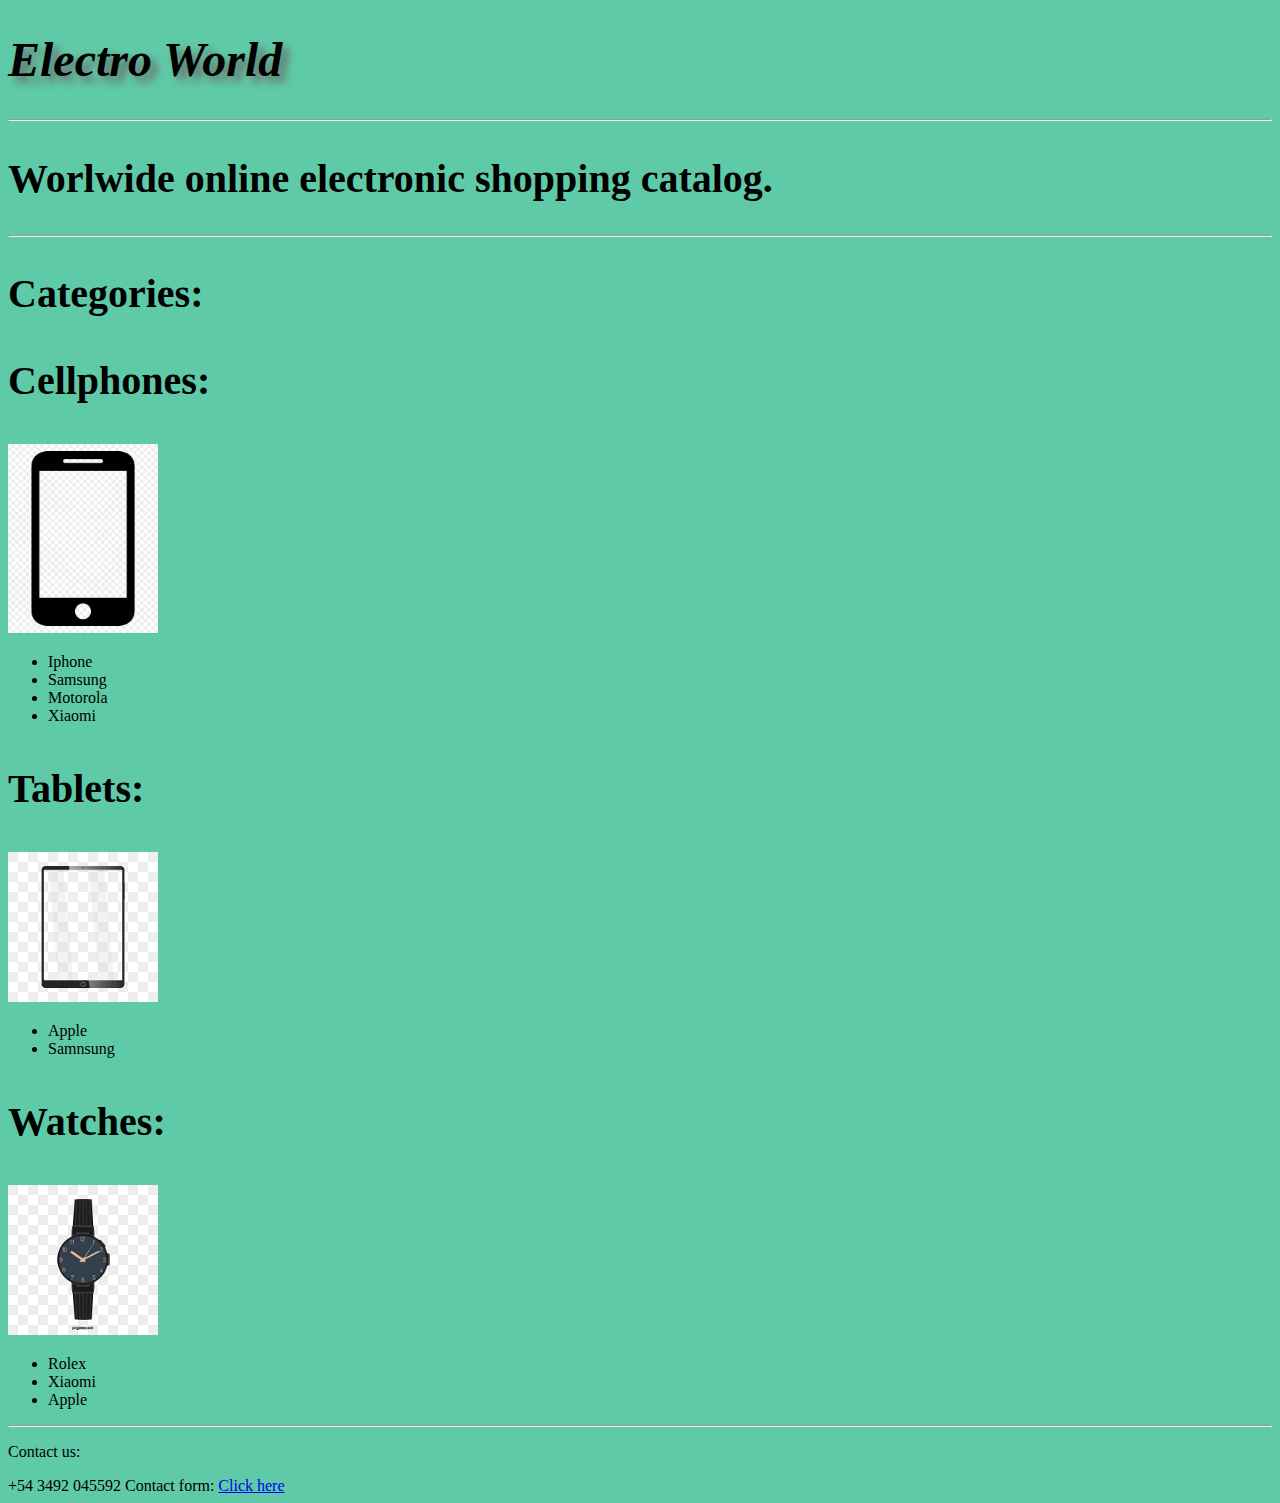
<file: index.html>
<!DOCTYPE html>
<html lang="en">
<head>
    <meta charset="UTF-8">
    <meta name="viewport" content="width=device-width, initial-scale=1.0">
    <title>Mi primer sitio web</title>
    <link rel="stylesheet" type="text/css" href="styles.css">
</head>
<body>

    <header>

      <h1 class="title" id="Titulo">Electro World </h1>

      <hr />

     <h2 class="title"> Worlwide online electronic shopping catalog.</h2>

     <hr />

     
    </header>

    <main>
        <div>
            <h2 class="title"> Categories:</h2>

        </div>
        
             <section>
            
               <h3 class="title"> Cellphones: </h3>
               <img src="celular.jpg" alt="celular" class="logo">
                <ul> 
                  <article>
                      <li> Iphone </li>
                  </article>

                  <article>
                      <li> Samsung </li>
                  </article>
                  
                  <article>
                      <li> Motorola </li>
                  </article>
                  
                  <article>
                      <li> Xiaomi </li>
                  </article>
                  
                 </ul>
      
            </section>
      
          
      
            <section> 
      
              <h3 class="title"> Tablets: </h3>
              <img src="tablet.png" alt="tablet" class="logo">
              <ul>
                   <article>
                     <li> Apple </li>
                   </article>
                  <article>
                     <li> Samnsung </li>
                  </article>
                 
                  
                </ul>
      
            </section>
          
            <section>
              <h3 class="title"> Watches: </h3>
              <img src="reloj.jpg" alt="reloj" class="logo">
                <ul>
                    <article>
                        <li> Rolex </li>
                    </article>
                  
                    <article>
                        <li> Xiaomi </li>
                    </article>
                  
                    <article>
                        <li> Apple </li>
                    </article>
                  
          
                 </ul>
      
            </section>

            
        
    </main>

  
<hr />

<footer>
    <p>Contact us: </p>
    <span> +54 3492 045592 </span>
    <span> Contact form: </span>
    <a href="contact.html" id="hipervinculo">Click here</a>

</footer>
</body>
</html>
</file>
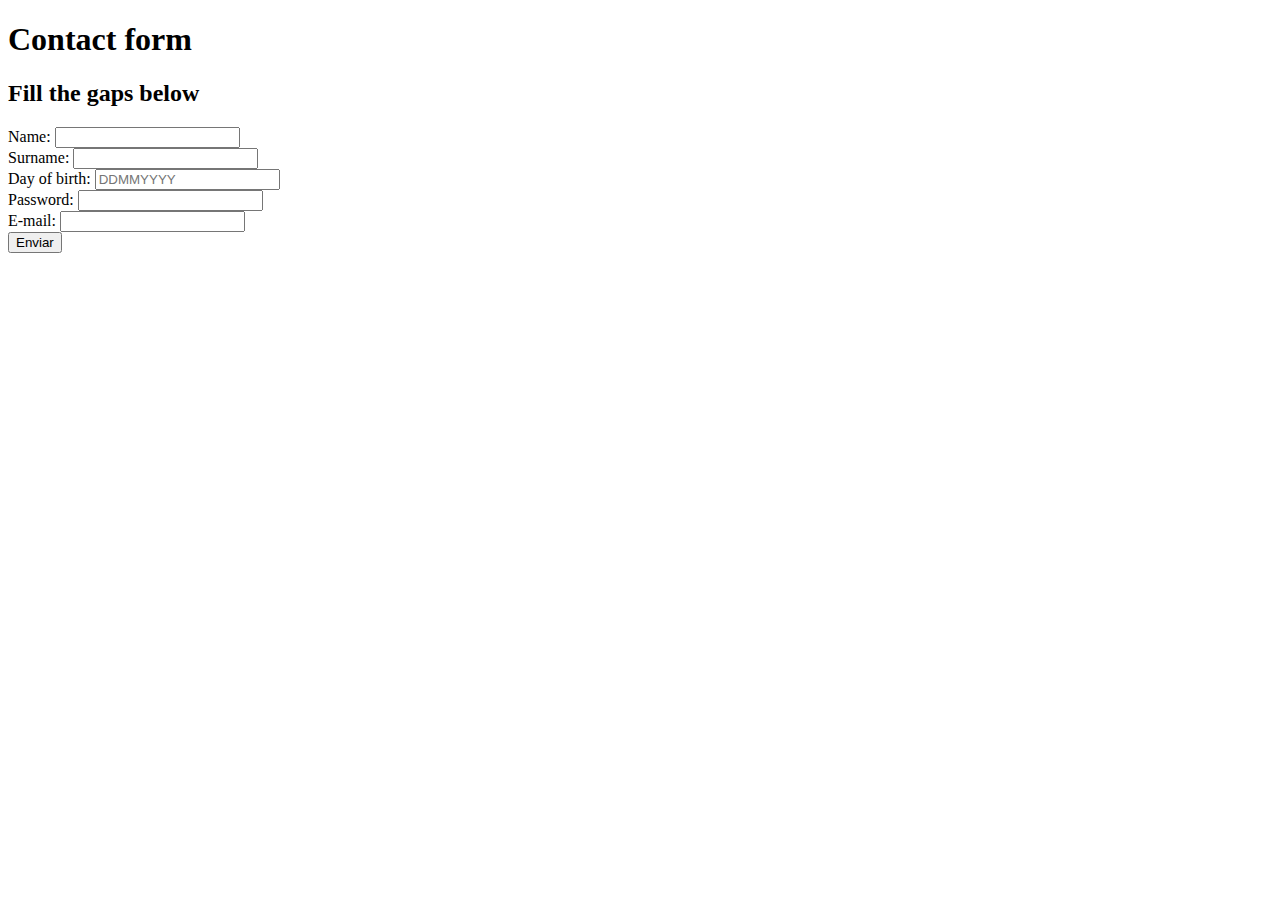
<file: contact.html>
<!DOCTYPE html>
<html lang="en">
<head>
    <meta charset="UTF-8">
    <meta name="viewport" content="width=device-width, initial-scale=1.0">
    <title>Document</title>
</head>


<body>
    <header>
        <h1> Contact form </h1>  
    </header>
    
    <main>
        <div>
            <h2> Fill the gaps below </h2>
        </div>
        
        <form>
            <div>
                <label for="nombre">Name:</label>
                <input type="text" id="nombre" name="nombre" />
            </div>
        
            <div>
                <label for="apellido">Surname:</label>
                <input type="text" id="apellido" name="apellido" />
            </div>

            <div>
                <label for="edad">Day of birth: </label>
                <input type="number" id="edad" name="edad" placeholder="DDMMYYYY" />
            </div>

            <div> 
                <label for="password">Password: </label>
                <input type="password" id="password" name="password" />
            </div>

            <div>
                <label for="e-mail" >E-mail: </label>
                <input type="email" id="e-mail" name="e-mail" />
            </div>
            
            <button type="submit">Enviar</button>
        </form>
        
        
    </main>
</body>
</html>
</file>
<file: styles.css>
body {
    background-color: rgb(95, 202, 167);
    
}

.title {
    font-size: 2.5em;

}

.logo{ 
    width: 150px;

}

#Titulo {
    font-size: 3em;
    text-shadow: rgb(105, 105, 105) 6px 6px 8px;
    font-weight: 600;
    font-style: italic;

}

#hipervinculo:hover {
    background-color: darkslateblue;

}
</file>
